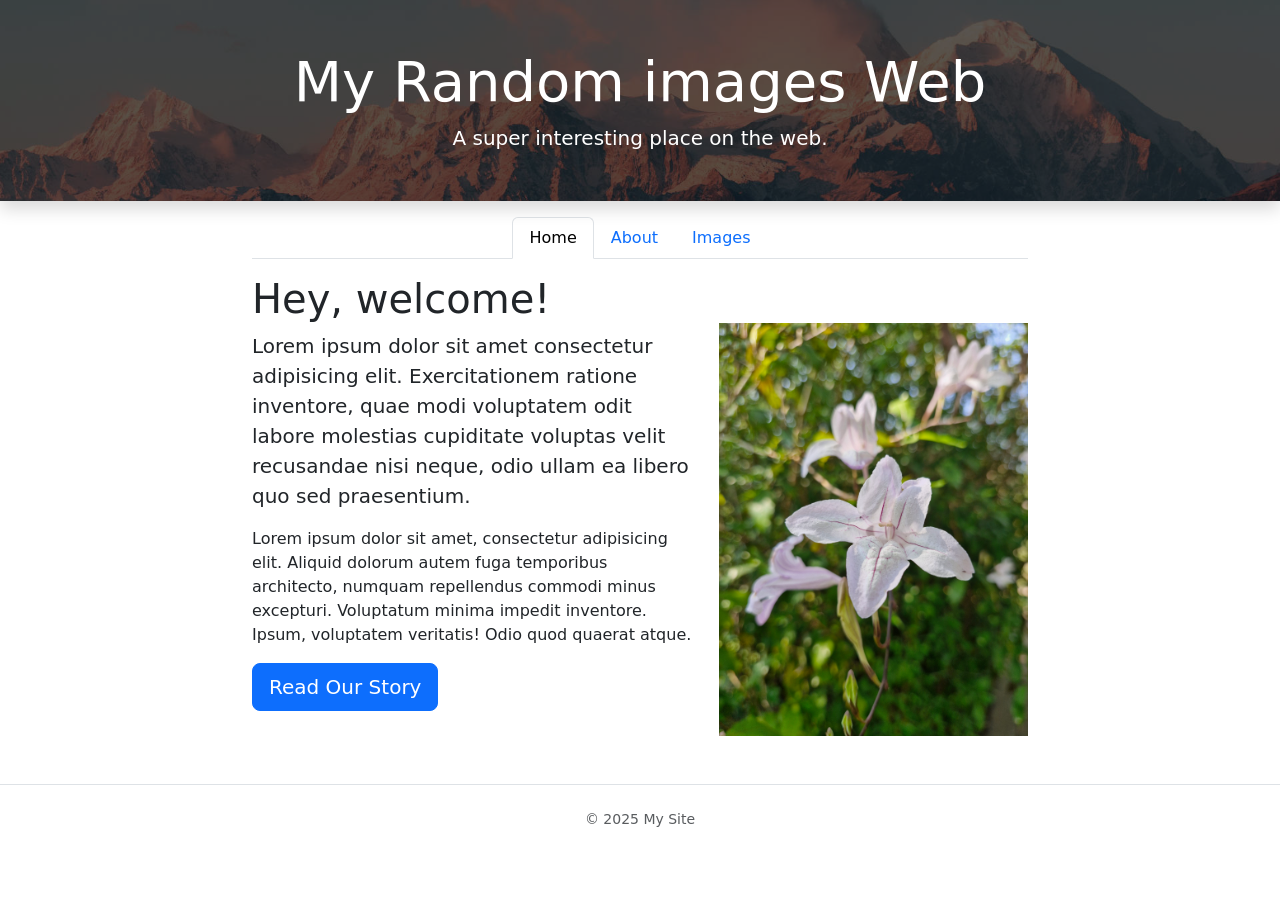
<file: index.html>
<html lang="en">
  <head>
    <meta charset="UTF-8" />
    <meta name="viewport" content="width=device-width, initial-scale=1.0" />
    <title>My Random images Web</title>
    <link rel="stylesheet" href="https://stackpath.bootstrapcdn.com/bootstrap/5.0.0-alpha1/css/bootstrap.min.css" integrity="sha384-r4NyP46KrjDleawBgD5tp8Y7UzmLA05oM1iAEQ17CSuDqnUK2+k9luXQOfXJCJ4I" crossorigin="anonymous" />
    <link rel="stylesheet" href="custom.css" />
  </head>
  <body>
    <div class="my-bg-photo bg-secondary text-white py-5 text-center shadow">
      <h1 class="display-4">My Random images Web</h1>
      <p class="lead mb-0">A super interesting place on the web.</p>
    </div>

    <div class="container my-custom-container pt-3">
      <nav class="mb-3">
        <ul class="nav nav-tabs justify-content-center">
          <li class="nav-item">
            <a class="nav-link active" href="#">Home</a>
          </li>
          <li class="nav-item">
            <a class="nav-link" href="about.html">About</a>
          </li>
          <li class="nav-item">
            <a class="nav-link" href="Images.html">Images</a>
          </li>
        </ul>
      </nav>

      <div class="row">
        <div class="col-md-7">
          <h1>Hey, welcome!</h1>
          <p class="lead">Lorem ipsum dolor sit amet consectetur adipisicing elit. Exercitationem ratione inventore, quae modi voluptatem odit labore molestias cupiditate voluptas velit recusandae nisi neque, odio ullam ea libero quo sed praesentium.</p>
          <p>Lorem ipsum dolor sit amet, consectetur adipisicing elit. Aliquid dolorum autem fuga temporibus architecto, numquam repellendus commodi minus excepturi. Voluptatum minima impedit inventore. Ipsum, voluptatem veritatis! Odio quod quaerat atque.</p>
          <a href="about.html" class="btn btn-primary btn-lg">Read Our Story</a>
        </div>
        <div class="col-md-5 text-center pt-5">
          <img src="images/pinkflower.jpg" class="my-pinkflower img-fluid" alt="A picture of a pink flower." />
        </div>
      </div>
    </div>

    <footer class="border-top mt-5 py-4 text-center text-muted small">
      <p>&copy; 2025 My Site</p>
    </footer>

    <!-- JavaScript and dependencies -->
    <script src="https://cdn.jsdelivr.net/npm/popper.js@1.16.0/dist/umd/popper.min.js" integrity="sha384-Q6E9RHvbIyZFJoft+2mJbHaEWldlvI9IOYy5n3zV9zzTtmI3UksdQRVvoxMfooAo" crossorigin="anonymous"></script>
    <script src="https://stackpath.bootstrapcdn.com/bootstrap/5.0.0-alpha1/js/bootstrap.min.js" integrity="sha384-oesi62hOLfzrys4LxRF63OJCXdXDipiYWBnvTl9Y9/TRlw5xlKIEHpNyvvDShgf/" crossorigin="anonymous"></script>
  </body>
</html>
</file>
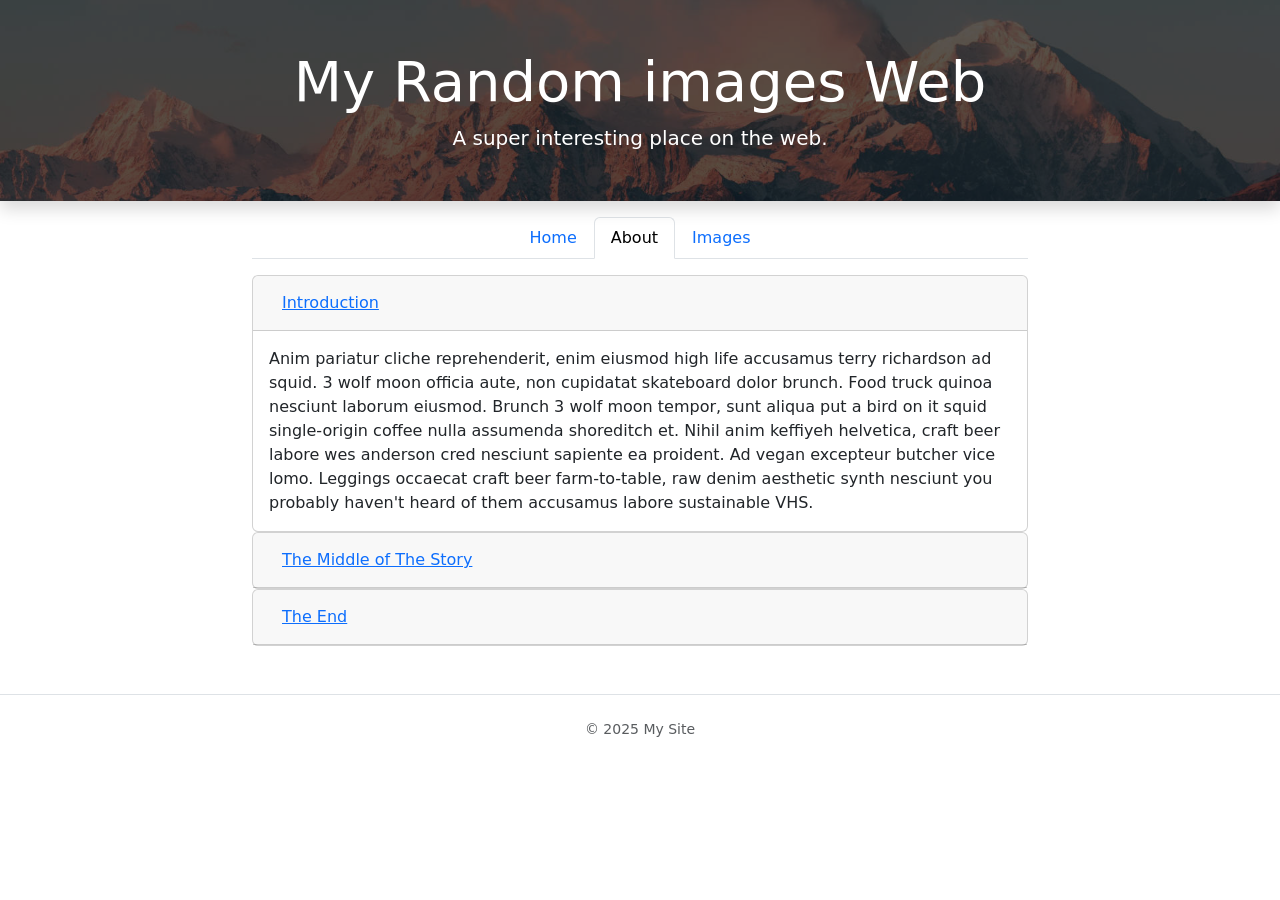
<file: about.html>
<html lang="en">
  <head>
    <meta charset="UTF-8" />
    <meta name="viewport" content="width=device-width, initial-scale=1.0" />
    <title>About Us | My Random images Web</title>
    <link rel="stylesheet" href="https://stackpath.bootstrapcdn.com/bootstrap/5.0.0-alpha1/css/bootstrap.min.css" integrity="sha384-r4NyP46KrjDleawBgD5tp8Y7UzmLA05oM1iAEQ17CSuDqnUK2+k9luXQOfXJCJ4I" crossorigin="anonymous" />
    <link rel="stylesheet" href="custom.css" />
  </head>
  <body>
    <div class="my-bg-photo bg-secondary text-white py-5 text-center shadow">
      <h1 class="display-4">My Random images Web</h1>
      <p class="lead mb-0">A super interesting place on the web.</p>
    </div>

    <div class="container my-custom-container pt-3">
      <nav class="mb-3">
        <ul class="nav nav-tabs justify-content-center">
          <li class="nav-item">
            <a class="nav-link" href="index.html">Home</a>
          </li>
          <li class="nav-item">
            <a class="nav-link active" href="#">About</a>
          </li>
          <li class="nav-item">
            <a class="nav-link" href="Images.html">Images</a>
          </li>
        </ul>
      </nav>

      <div class="accordion" id="accordionExample">
        <div class="card">
          <div class="card-header" id="headingOne">
            <h2 class="mb-0">
              <button class="btn btn-link btn-block text-left" type="button" data-toggle="collapse" data-target="#collapseOne" aria-expanded="true" aria-controls="collapseOne">
                Introduction
              </button>
            </h2>
          </div>

          <div id="collapseOne" class="collapse show" aria-labelledby="headingOne" data-parent="#accordionExample">
            <div class="card-body">
              Anim pariatur cliche reprehenderit, enim eiusmod high life accusamus terry richardson ad squid. 3 wolf moon officia aute, non cupidatat skateboard dolor brunch. Food truck quinoa nesciunt laborum eiusmod. Brunch 3 wolf moon tempor, sunt aliqua put a bird on it squid single-origin coffee nulla assumenda shoreditch et. Nihil anim keffiyeh helvetica, craft beer labore wes anderson cred nesciunt sapiente ea proident. Ad vegan excepteur butcher vice lomo. Leggings occaecat craft beer farm-to-table, raw denim aesthetic synth nesciunt you probably haven't heard of them accusamus labore sustainable VHS.
            </div>
          </div>
        </div>
        <div class="card">
          <div class="card-header" id="headingTwo">
            <h2 class="mb-0">
              <button class="btn btn-link btn-block text-left collapsed" type="button" data-toggle="collapse" data-target="#collapseTwo" aria-expanded="false" aria-controls="collapseTwo">
                The Middle of The Story
              </button>
            </h2>
          </div>
          <div id="collapseTwo" class="collapse" aria-labelledby="headingTwo" data-parent="#accordionExample">
            <div class="card-body">
              Anim pariatur cliche reprehenderit, enim eiusmod high life accusamus terry richardson ad squid. 3 wolf moon officia aute, non cupidatat skateboard dolor brunch. Food truck quinoa nesciunt laborum eiusmod. Brunch 3 wolf moon tempor, sunt aliqua put a bird on it squid single-origin coffee nulla assumenda shoreditch et. Nihil anim keffiyeh helvetica, craft beer labore wes anderson cred nesciunt sapiente ea proident. Ad vegan excepteur butcher vice lomo. Leggings occaecat craft beer farm-to-table, raw denim aesthetic synth nesciunt you probably haven't heard of them accusamus labore sustainable VHS.
            </div>
          </div>
        </div>
        <div class="card">
          <div class="card-header" id="headingThree">
            <h2 class="mb-0">
              <button class="btn btn-link btn-block text-left collapsed" type="button" data-toggle="collapse" data-target="#collapseThree" aria-expanded="false" aria-controls="collapseThree">
                The End
              </button>
            </h2>
          </div>
          <div id="collapseThree" class="collapse" aria-labelledby="headingThree" data-parent="#accordionExample">
            <div class="card-body">
              Anim pariatur cliche reprehenderit, enim eiusmod high life accusamus terry richardson ad squid. 3 wolf moon officia aute, non cupidatat skateboard dolor brunch. Food truck quinoa nesciunt laborum eiusmod. Brunch 3 wolf moon tempor, sunt aliqua put a bird on it squid single-origin coffee nulla assumenda shoreditch et. Nihil anim keffiyeh helvetica, craft beer labore wes anderson cred nesciunt sapiente ea proident. Ad vegan excepteur butcher vice lomo. Leggings occaecat craft beer farm-to-table, raw denim aesthetic synth nesciunt you probably haven't heard of them accusamus labore sustainable VHS.
              <hr />
              <a href="Images.html" class="btn btn-lg btn-success">View Our Images</a>
            </div>
          </div>
        </div>
      </div>
    </div>

    <footer class="border-top mt-5 py-4 text-center text-muted small">
      <p>&copy; 2025 My Site</p>
    </footer>

    <!-- JavaScript and dependencies -->
    <script src="https://cdn.jsdelivr.net/npm/popper.js@1.16.0/dist/umd/popper.min.js" integrity="sha384-Q6E9RHvbIyZFJoft+2mJbHaEWldlvI9IOYy5n3zV9zzTtmI3UksdQRVvoxMfooAo" crossorigin="anonymous"></script>
    <script src="https://stackpath.bootstrapcdn.com/bootstrap/5.0.0-alpha1/js/bootstrap.min.js" integrity="sha384-oesi62hOLfzrys4LxRF63OJCXdXDipiYWBnvTl9Y9/TRlw5xlKIEHpNyvvDShgf/" crossorigin="anonymous"></script>
  </body>
</html>
</file>
<file: custom.css>
.my-bg-photo {
  background: url('images/banner-bg.jpg') no-repeat;
  background-size: cover;
  background-position: center center;
  position: relative;
}

.my-bg-photo * {
  position: relative;
  z-index: 10;
}

.my-bg-photo:before {
  content: " ";
  position: absolute;
  z-index: 1;
  top: 0;
  bottom: 0;
  left: 0;
  right: 0;
  background-color: #000;
  opacity: .65;
}

.my-custom-container {
  max-width: 800px;
}

.accordion .btn-link:focus {
  box-shadow: none;
}

.my-pinkflower {
  transition: all .33s ease-out;
}

.my-pinkflower:hover {
  transform: scale(1.054) rotate(15deg);
}
</file>
